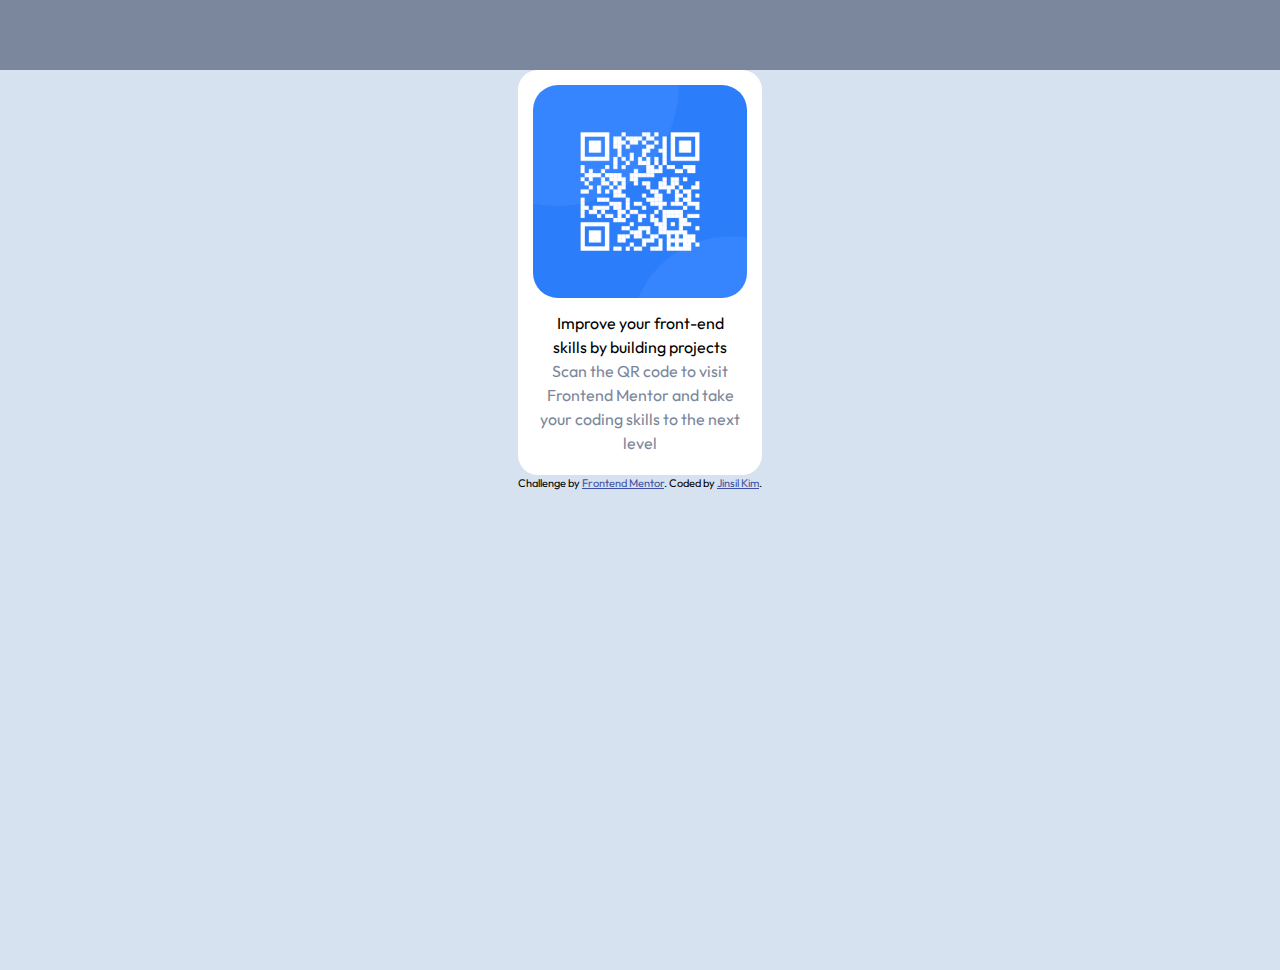
<file: index.html>
<!DOCTYPE html>
<html lang="en">
  <head>
    <meta charset="UTF-8" />
    <meta http-equiv="X-UA-Compatible" content="IE=edge" />
    <meta name="viewport" content="width=device-width, initial-scale=1.0" />
    <link rel="preconnect" href="https://fonts.googleapis.com" />
    <link rel="preconnect" href="https://fonts.gstatic.com" crossorigin />
    <link
      href="https://fonts.googleapis.com/css2?family=Outfit:wght@400;700&display=swap"
      rel="stylesheet"
    />
    <title>Frontend Mentor | QR code component</title>
    <link rel="stylesheet" href="./css/reset.css" />
    <link rel="stylesheet" href="./css/main.css" />
    <style> 
        .attribution { font-size: 11px; text-align: center; }
        .attribution a { color: hsl (228, 45%, 44%); }
      </style>
    <script src="./js/main.js" defer></script>
    <link
      rel="icon"
      type="image/png"
      sizes="32x32"
      href="./images/favicon-32x32.png"
    />

    <title>Frontend Mentor | QR code component</title>
  </head>
  <body>

      <div class="card">
        <img src="images/image-qr-code.png" alt="QR-code">
        <div class="card-content"
          <h1> Improve your front-end skills by building projects </h1>
          <p>
            Scan the QR code to visit Frontend Mentor and take your coding skills to the next level
          </p>
        </div>
      </div>

    <div class="attribution">
      Challenge by
      <a href="https://www.frontendmentor.io?ref=challenge" target="_blank"
        >Frontend Mentor</a
      >. Coded by <a href="#">Jinsil Kim</a>.
    </div>
  </body>
</html>
</file>
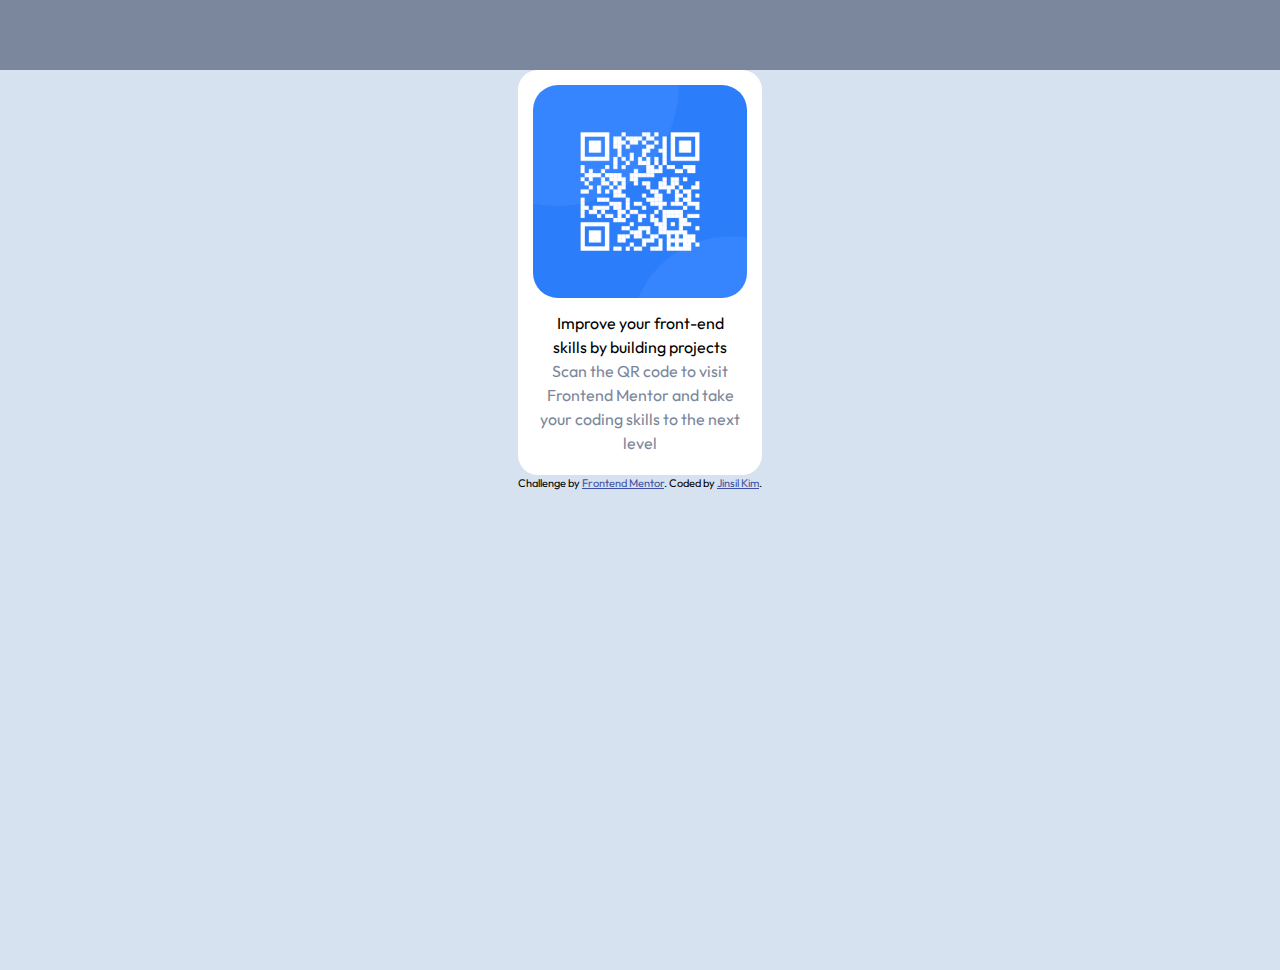
<file: QR-code-Kim.html>
<!DOCTYPE html>
<html lang="en">
  <head>
    <meta charset="UTF-8" />
    <meta http-equiv="X-UA-Compatible" content="IE=edge" />
    <meta name="viewport" content="width=device-width, initial-scale=1.0" />
    <link rel="preconnect" href="https://fonts.googleapis.com" />
    <link rel="preconnect" href="https://fonts.gstatic.com" crossorigin />
    <link
      href="https://fonts.googleapis.com/css2?family=Outfit:wght@400;700&display=swap"
      rel="stylesheet"
    />
    <title>Frontend Mentor | QR code component</title>
    <link rel="stylesheet" href="./css/reset.css" />
    <link rel="stylesheet" href="./css/main.css" />
    <style>
      .attribution {
        font-size: 11px;
        text-align: center;
      }
      .attribution a {
        color: hsl (228, 45%, 44%);
      }
    </style>
    <script src="./js/main.js" defer></script>
    <link
      rel="icon"
      type="image/png"
      sizes="32x32"
      href="./images/favicon-32x32.png"
    />

    <title>Frontend Mentor | QR code component</title>
  </head>
  <body>
    <div class="card">
      <img src="images/image-qr-code.png" alt="QR-code" />
      <div class="card-content"
        <h1>Improve your front-end skills by building projects</h1>
        <p>
          Scan the QR code to visit Frontend Mentor and take your coding skills
          to the next level
        </p>
      </div>
    </div>

    <div class="attribution">
      Challenge by
      <a href="https://www.frontendmentor.io?ref=challenge" target="_blank"
        >Frontend Mentor</a
      >. Coded by <a href="#">Jinsil Kim</a>.
    </div>
  </body>
</html>
</file>
<file: css/main.css>
/* Custom Properities */
:root {
  --primary-white: hsl(0, 0%, 100%);
  --primary-light-gray: hsl(212, 45%, 89%);
  --primary-grayish-blue: hsl(220, 15%, 55%);
  --primary-dark-blue: hsl(218, 44%, 22%);
  --heading-font-family: "Outfit", sans-serif;
  --body-font-family: "Open Sans", sans-serif;
}
html {
  background: var(--primary-grayish-blue);
  background-size: 100%;
}

/* Decent Defaults */
img,
video {
  width: 100%;
  height: auto;
}
.attribution {
  font-size: 11px;
  text-align: center;
}
.attribution a {
  color: hsl(228, 45%, 44%);
}

/* Mobile Only Styles */
@media (max-width: 47.9375em) {
}

/* Desktop Only Styles */
@media (min-width: 48em) {
}

body {
  font-family: "Outfit", sans-serif;
  background-color: hsl(212, 45%, 89%);
}

h1 {
  margin: 0;
  font-size: 21px;
  color: hsl(218, 44%, 22%);
}

p {
  font-size: 16px;
  color: hsl(220, 15%, 55%);
}

.card {
  width: 19%;
  margin-top: 100px;
  margin: 0 auto;
  margin-top: 70px;
  padding: 15px;
  text-align: center;
  border-radius: 20px;
  background-color: white;
}

.card > img {
  width: 100%;
  border-radius: 25px;
}

.card-content {
  padding: 5px;
  margin-top: 8px;
}
</file>
